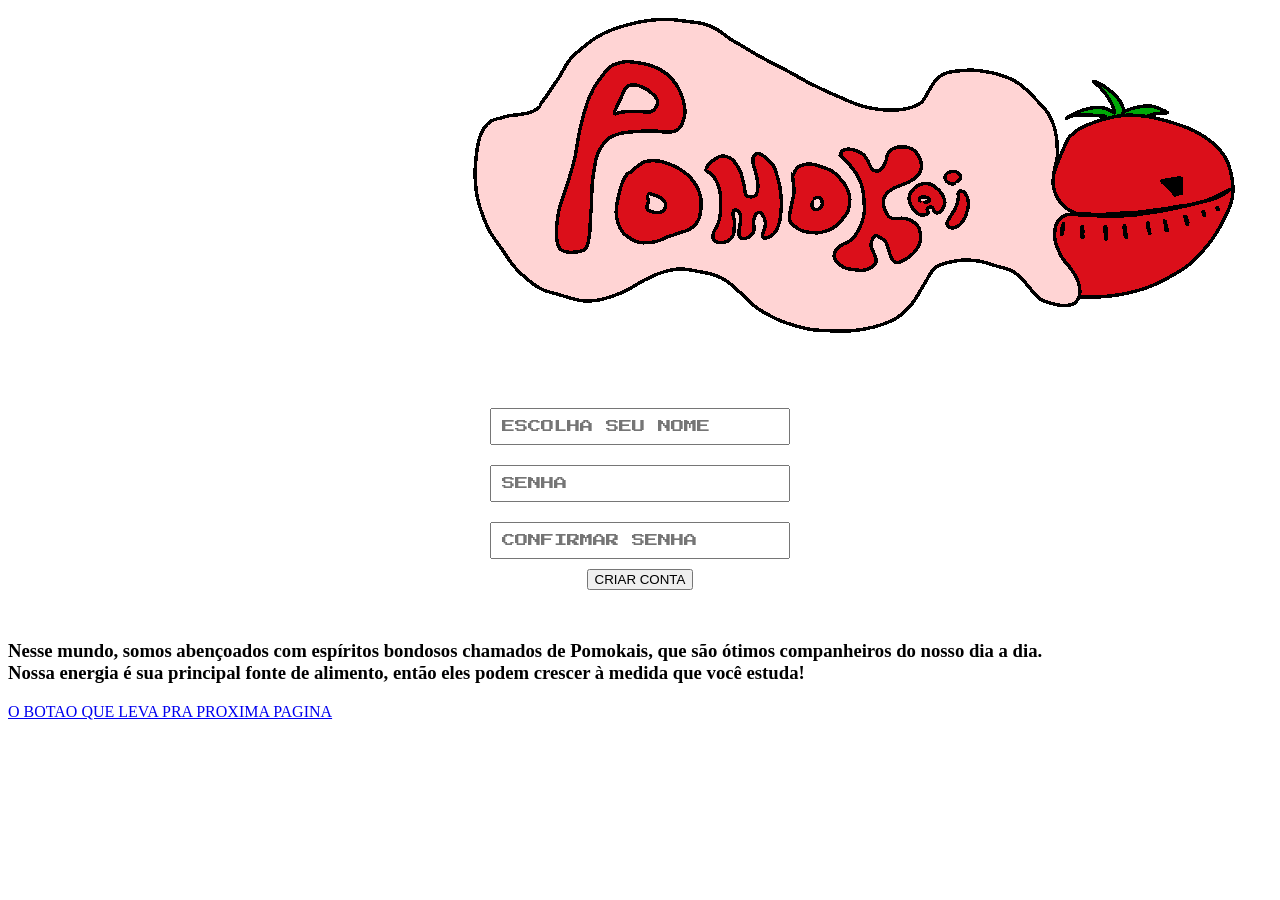
<file: index.html>
<!DOCTYPE html>
<html lang="pt-BR">
<head>
    <meta charset="UTF-8">
    <meta name="viewport" content="width=device-width, initial-scale=1.0">
    <title>Pomokai</title>
    <link rel="stylesheet" href="style.css">
    <link rel="preconnect" href="https://fonts.googleapis.com">
    <link rel="preconnect" href="https://fonts.gstatic.com" crossorigin>
    <link
        href="https://fonts.googleapis.com/css2?family=Press+Start+2P&family=Roboto:ital,wght@0,100..900;1,100..900&display=swap"
        rel="stylesheet">
</head>
<body background-color: #ffd9d9;>

    <img src="img/pomokai.png" alt="Logo do Pomokai" class="logo">

    <form id="register" class="register">
        <input type="text" name="username" placeholder="ESCOLHA SEU NOME" required class="campo-input">

        <input type="password" name="password" placeholder="SENHA" required class="campo-input">

        <input type="password" name="confirm_password" placeholder="CONFIRMAR SENHA" required class="campo-input">

        <button type="submit" class="btn-registrar">CRIAR CONTA</button>
    </form>

<h3>Nesse mundo, somos abençoados com espíritos bondosos chamados de Pomokais, que são ótimos companheiros do
            nosso
            dia a dia.<br>
            Nossa energia é sua principal fonte de alimento, então eles podem crescer à medida que você estuda!
        </h3>

<a href="escolha.html">O BOTAO QUE LEVA PRA PROXIMA PAGINA</a>


    <script>
        const form = document.getElementById("register");

        form.addEventListener("submit", function(e) {
            e.preventDefault();

            const username = form.username.value;
            const password = form.password.value;
            const confirmPassword = form.confirm_password.value;

            if (password !== confirmPassword) {
                alert("As senhas não coincidem");
                return;
            }

            console.log("Usuário criado:", username);
            // aqui depois você vai conectar com o backend
        });
    </script>

</body>
</html>
</file>
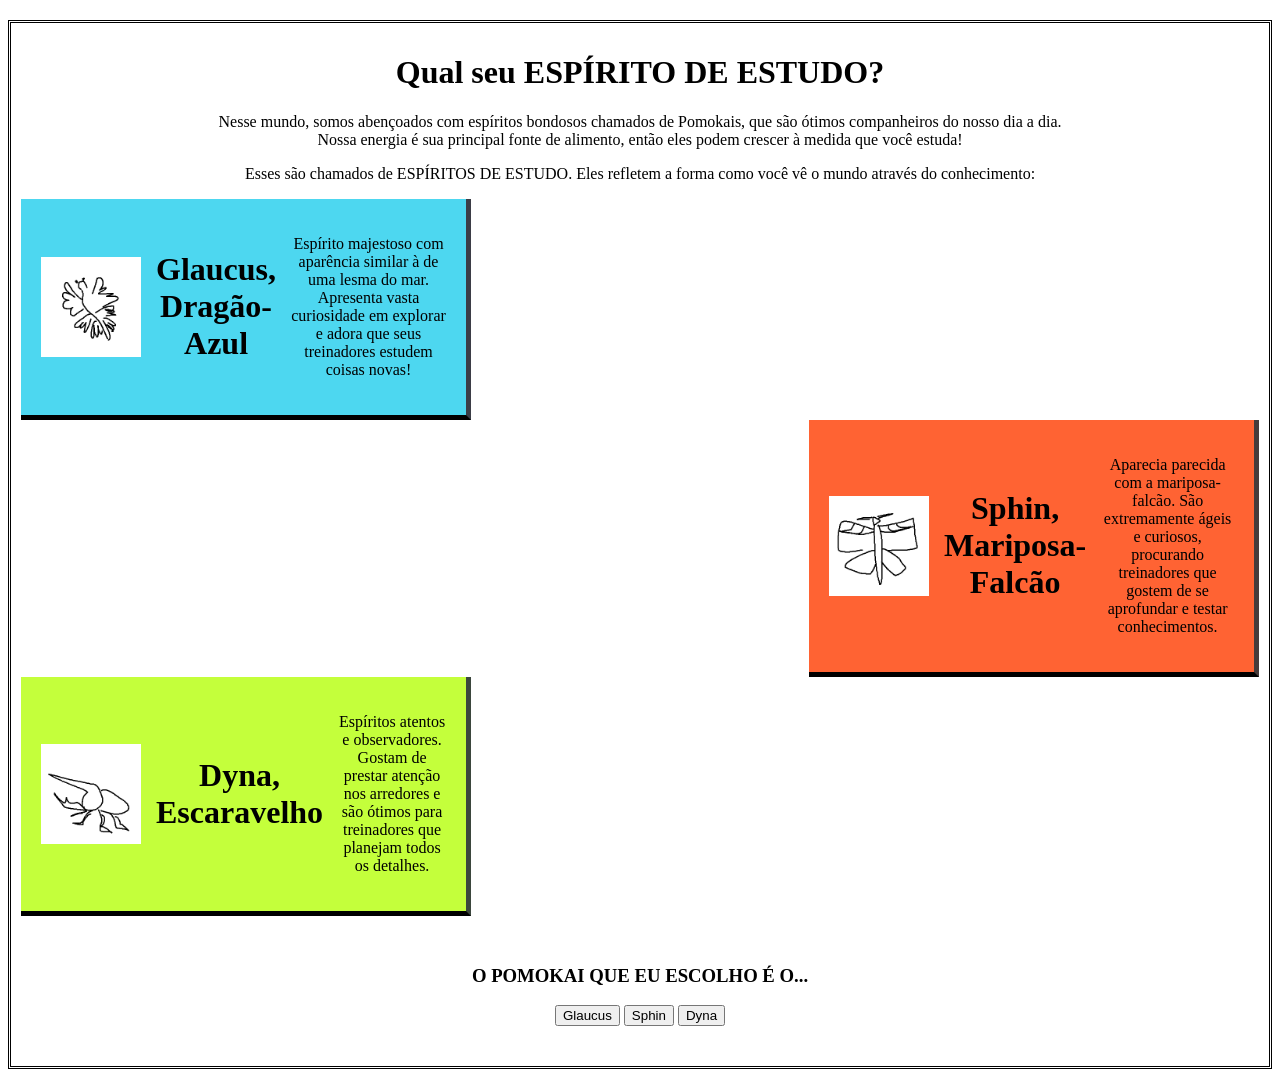
<file: escolha.html>
<!DOCTYPE html>
<html lang="pt-BR">

<head>
    <meta charset="UTF-8">
    <meta name="viewport" content="width=device-width, initial-scale=1.0">
    <title>Pomokai</title>
    <link rel="stylesheet" href="style.css">
    <link rel="preconnect" href="https://fonts.googleapis.com">
    <link rel="preconnect" href="https://fonts.gstatic.com" crossorigin>
    <link
        href="https://fonts.googleapis.com/css2?family=Press+Start+2P&family=Roboto:ital,wght@0,100..900;1,100..900&display=swap"
        rel="stylesheet">
</head>

<body background-color: #ffd9d9;>


    <div class="card-escolher">
        <h1>Qual seu ESPÍRITO DE ESTUDO?</h1>
        <p>Nesse mundo, somos abençoados com espíritos bondosos chamados de Pomokais, que são ótimos companheiros do
            nosso
            dia a dia.<br>
            Nossa energia é sua principal fonte de alimento, então eles podem crescer à medida que você estuda!
        </p>
        <p>Esses são chamados de ESPÍRITOS DE ESTUDO. Eles refletem a forma como você vê o mundo através do
            conhecimento:
        </p>
        <div class="cards-pomokais">
            <img src="img/glaucus.png" alt="Glaucus, Dragão-Azul" class="img-pomokai">
            <h1>Glaucus, Dragão-Azul</h1>
            <p>Espírito majestoso com aparência similar à de uma lesma do mar. Apresenta vasta curiosidade em explorar
                e
                adora que seus treinadores estudem coisas novas!</p>
        </div>

        <div class="cards-pomokais">
            <img src="img/sphin.png" alt="Sphin, Mariposa-Falcão" class="img-pomokai">
            <h1>Sphin, Mariposa-Falcão</h1>
            <p>Aparecia parecida com a mariposa-falcão. São extremamente ágeis e curiosos, procurando treinadores que
                gostem de se aprofundar e testar conhecimentos.</p>
        </div>

        <div class="cards-pomokais">
            <img src="img/dynas.png" alt="Dyna, Escaravelho" class="img-pomokai">
            <h1>Dyna, Escaravelho</h1>
            <p>Espíritos atentos e observadores. Gostam de prestar atenção nos arredores e são ótimos para treinadores
                que
                planejam todos os detalhes.</p>

        </div>

        <div class="the-choice">
            <h3> O POMOKAI QUE EU ESCOLHO É O...</h3>
            <button onclick="escolherPomokai('Glaucus')">Glaucus</button>
            <button onclick="escolherPomokai('Sphin')">Sphin</button>
            <button onclick="escolherPomokai('Dyna')">Dyna</button>
        </div>

    </div>


    <script>
        function escolherPomokai(nome) {
            localStorage.setItem("pomokaiInicial", nome);
            window.location.href = "dashboard.html";
        }
    </script>

</body>

</html>
</file>
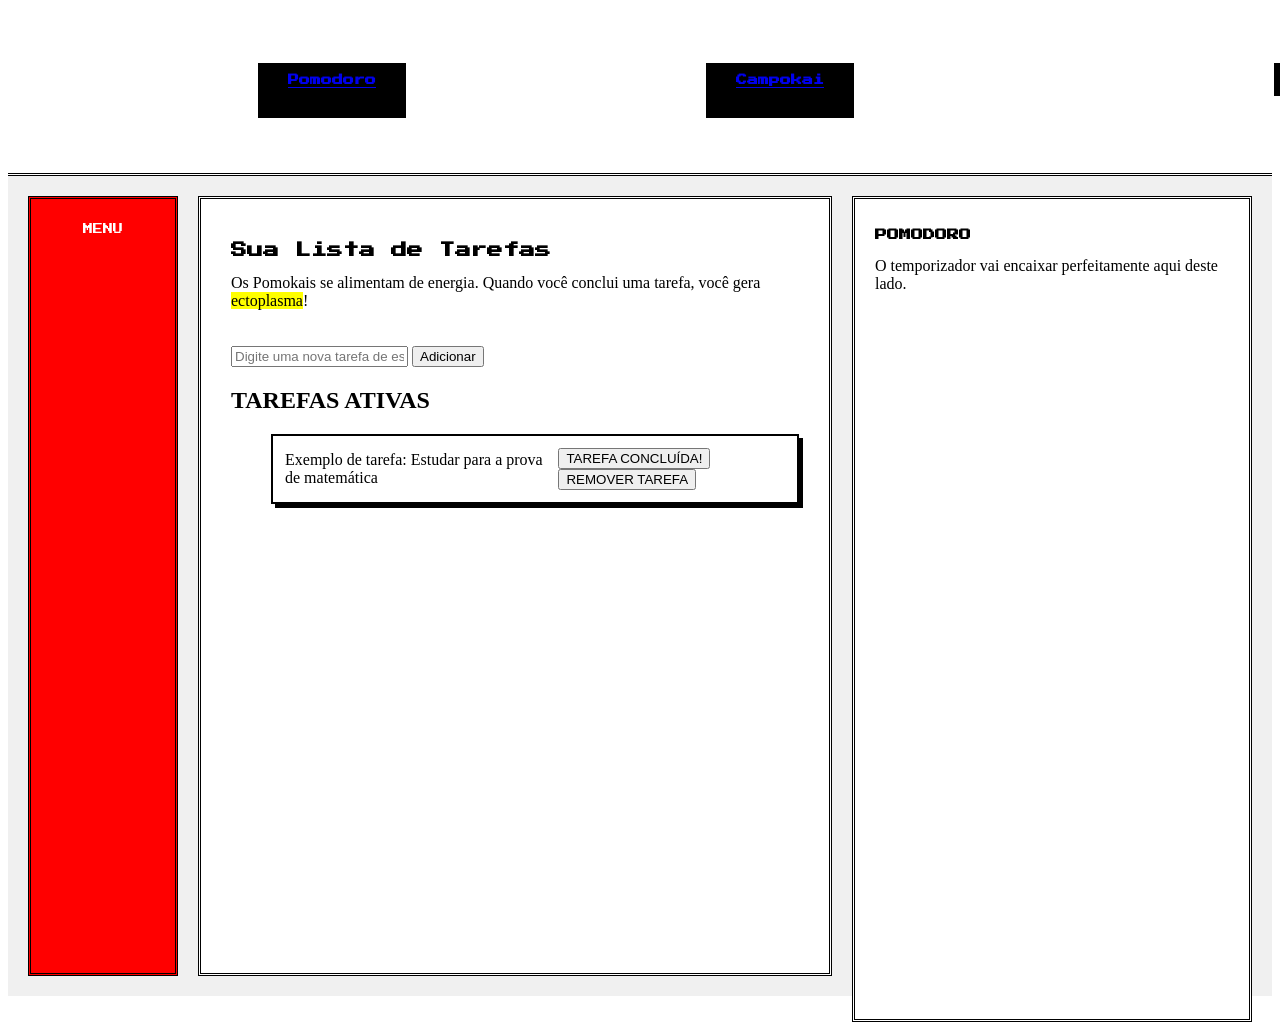
<file: todolist.html>
<!DOCTYPE html>
<html lang="pt-BR">

<head>
    <meta charset="UTF-8">
    <meta name="viewport" content="width=device-width, initial-scale=1.0">
    <title>Pomokai</title>
    <link rel="stylesheet" href="style.css">
    <link rel="preconnect" href="https://fonts.googleapis.com">
    <link rel="preconnect" href="https://fonts.gstatic.com" crossorigin>
    <link
        href="https://fonts.googleapis.com/css2?family=Press+Start+2P&family=Roboto:ital,wght@0,100..900;1,100..900&display=swap"
        rel="stylesheet">
</head>

<body background-color="#f0f0f0">

    <header class="header">
        <nav>
            <ul>
                <li class="active"><a href="todolist.html">Lista de Tarefas</a></li>
                <li class="active"><a href="pomodoro.html">Pomodoro</a></li>
                <li class="active"><a href="todolist.html">Campokai</a></li>
            </ul>
        </nav>

        <div class="navperfil">
            <nav>
                <ul>
                    <li><a href="#">Perfil</a></li>
                </ul>
            </nav>
        </div>
        <div class="logo">
            <img src="img/pomokailogo.png" alt="Logo do Pomokai" class="icon">
        </div>
    </header>

<main class="gerenciadortarefas">
        
        <div class="coluna-esquerda-vermelha">
            <p style="text-align: center; font-size: 10px; font-family: 'Press Start 2P'; color: white;">MENU</p>
        </div>

        <section class="todolist-central">
            <div class="intro-tarefas">
                <h1>Sua Lista de Tarefas</h1>
                <p class="intro-info">
                    Os Pomokais se alimentam de energia. Quando você conclui uma tarefa, você gera
                    <mark class="ectoplasma-highlight">ectoplasma</mark>!
                </p>
            </div>

            <div class="todolistx">
                <div class="add-tarefa">
                    <input type="text" id="nova-tarefa" placeholder="Digite uma nova tarefa de estudo...">
                    <button onclick="adicionarTarefa()" class="btn-adicionar">Adicionar</button>
                </div>
                
                <div class="lista-container">
                    <h2>TAREFAS ATIVAS</h2>
                    <ul id="lista-tarefas">
                        <li class="item-tarefa">
                            <span class="descricao-tarefa">Exemplo de tarefa: Estudar para a prova de matemática</span>
                            <div class="acoes-tarefa">
                                <button class="btn-concluir" onclick="concluirTarefa(this)">TAREFA CONCLUÍDA!</button>
                                <button class="btn-remover" onclick="removerTarefa(this)">REMOVER TAREFA</button>
                            </div>
                        </li>
                    </ul>
                </div>
            </div>
            
            <div id="recompensa-tarefa" style="display: none;">

            </div>
        </section>

        <div class="coluna-direita">
            <div style="border: 3px double #000000; padding: 20px; background: #fff; height: 100%;">
                <h2 style="font-family: 'Press Start 2P'; font-size: 12px;">POMODORO</h2>
                <p>O temporizador vai encaixar perfeitamente aqui deste lado.</p>
            </div>
        </div>

    </main>
    
</body>

</html>
</file>
<file: style.css>
header {
    background-color: #ffffff;
    border-bottom: 3px double #000000;
    padding: 15px 20px;
    margin-top: auto;
    display: flex;
    justify-content: center;
}

header ul {
    list-style: none;
    margin: 0;
    padding: 5;
    display: flex;
    gap: 300px;
}

header ul li {
    background-color: #000000;
    font-family: sans-serif;
    font-weight: bold;
    font-size: 11px;
    cursor: pointer;
    margin: 40px 0;
    padding: 12px 30px 10px 30px;
    user-select: none;
    font-family: "Press Start 2P", system-ui;
}

.navperfil {
    display: flex;
    margin-left: 380px;
}

.logo {
    display: block;
    margin-left: auto;
}

.header img {
    width: 110px;
    height: 80px;
}




.register {
    text-align: center;
    width: 300px;
    padding: 30px;
    margin: 20px auto;
    text-align: center;
}

.register .campo-input {
    font-family: "Press Start 2P", system-ui;
    width: 100%;
    padding: 10px;
    margin: 10px 0;
    box-sizing: border-box;
}


.card-escolher {
    background-color: #ffffff;
    border: 3px double;
    padding: 10px;
    margin: 20px auto;
    text-align: center;
}

.cards-pomokais {
    border-radius: 0px;
    padding: 20px;
    max-height: 300px;
    width: 450px;
    background-color: #ffffff;
    display: flex;
    flex-direction: row;
    align-items: center;
    gap: 15px;
    box-sizing: border-box;
}

.cards-pomokais img {
    width: 100px;
    height: 100px;
}

.cards-pomokais:nth-of-type(1) {
    background-color: #4dd7f0;
    border-right: 5px solid #3b3d46;
    border-bottom: 5px solid #000000;
}


.cards-pomokais:nth-of-type(2) {
    background-color: #ff6333;
    border-right: 5px solid #463b3b;
    border-bottom: 5px solid #000000;
    margin-left: auto;
}


.cards-pomokais:nth-of-type(3) {
    background-color: #c4ff3b;
    border-right: 5px solid #3b463d;
    border-bottom: 5px solid #000000;
}

.the-choice {
    padding: 10px;
    margin: 20px auto;
    text-align: center;
}


.gerenciadortarefas {
    display: flex;
    flex-direction: row;      
    width: 100%;
    min-height: calc(100vh - 80px);
    box-sizing: border-box;
    padding: 20px;
    gap: 20px;              
    background-color: #f0f0f0;
}


.coluna-esquerda-vermelha {
    background-color: #ff0000;
    width: 150px;            
    min-height: 600px;
    border: 3px double #000000; 
    padding: 15px;
    box-sizing: border-box;
}


.todolist-central {
    flex: 1;                   
    background-color: #ffffff;
    border: 3px double #000000;
    padding: 30px;
    box-sizing: border-box;
    display: flex;
    flex-direction: column;
    gap: 20px;
}


.coluna-direita {
    width: 400px;            
    min-height: 600px;
    box-sizing: border-box;
}


.todolist-central h1 {
    font-family: "Press Start 2P", monospace;
    font-size: 16px;
    color: #000000;
    margin-bottom: 10px;
}

.item-tarefa {
    background-color: #ffffff;
    border: 2px solid #000000;
    padding: 12px;
    margin-bottom: 12px;
    list-style: none;
    box-shadow: 4px 4px 0px #000000; 
    display: flex;
    justify-content: space-between;
    align-items: center;
}
</file>
